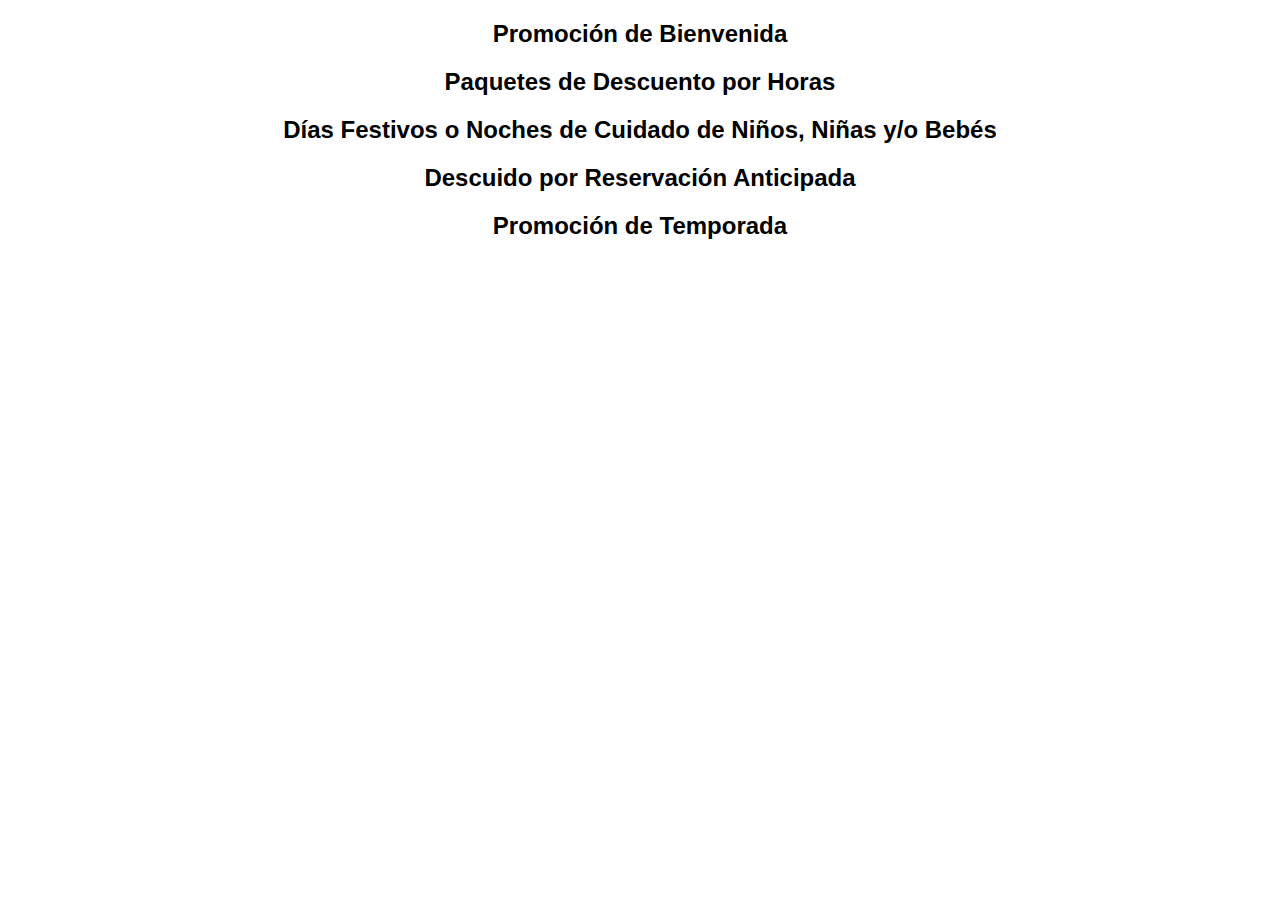
<file: index.html>
<!DOCTYPE html>
<html lang="es">
<head>
<meta charset="UTF-8">
<meta name="viewport" content="width=device-width, initial-scale=1.0">
<title>Promociones de Niñeras</title>
<link rel="stylesheet" type="text/css" href="styles.css">
</head>
<body>

<center>
<h2 class="promo-title">Promoción de Bienvenida</h2>
<div class="info-hover">¡Obtén un descuento del 20% en tu primer mes de servicio de niñera con nosotros!</div>

<h2 class="promo-title">Paquetes de Descuento por Horas</h2>
<div class="info-hover">¡Ahorra un 15% al comprar un paquete de 20 horas de cuidado de niños!</div>

<h2 class="promo-title">Días Festivos o Noches de Cuidado de Niños, Niñas y/o Bebés</h2>
<div class="info-hover">¡Así es! Nosotros te ayudamos cuidando de tus menores con precio especial</div>

<h2 class="promo-title">Descuido por Reservación Anticipada</h2>
<div class="info-hover">Reserva tu niñera con al menos una semana de anticipación y recibe un 10% de descuento en tu tarifa total</div>

<h2 class="promo-title">Promoción de Temporada</h2>
<div class="info-hover">Obtén un descuento del 25% en tus servicios de niñera durante los meses en vacaciones escolares</div>
</center>

</body>
</html>
</file>
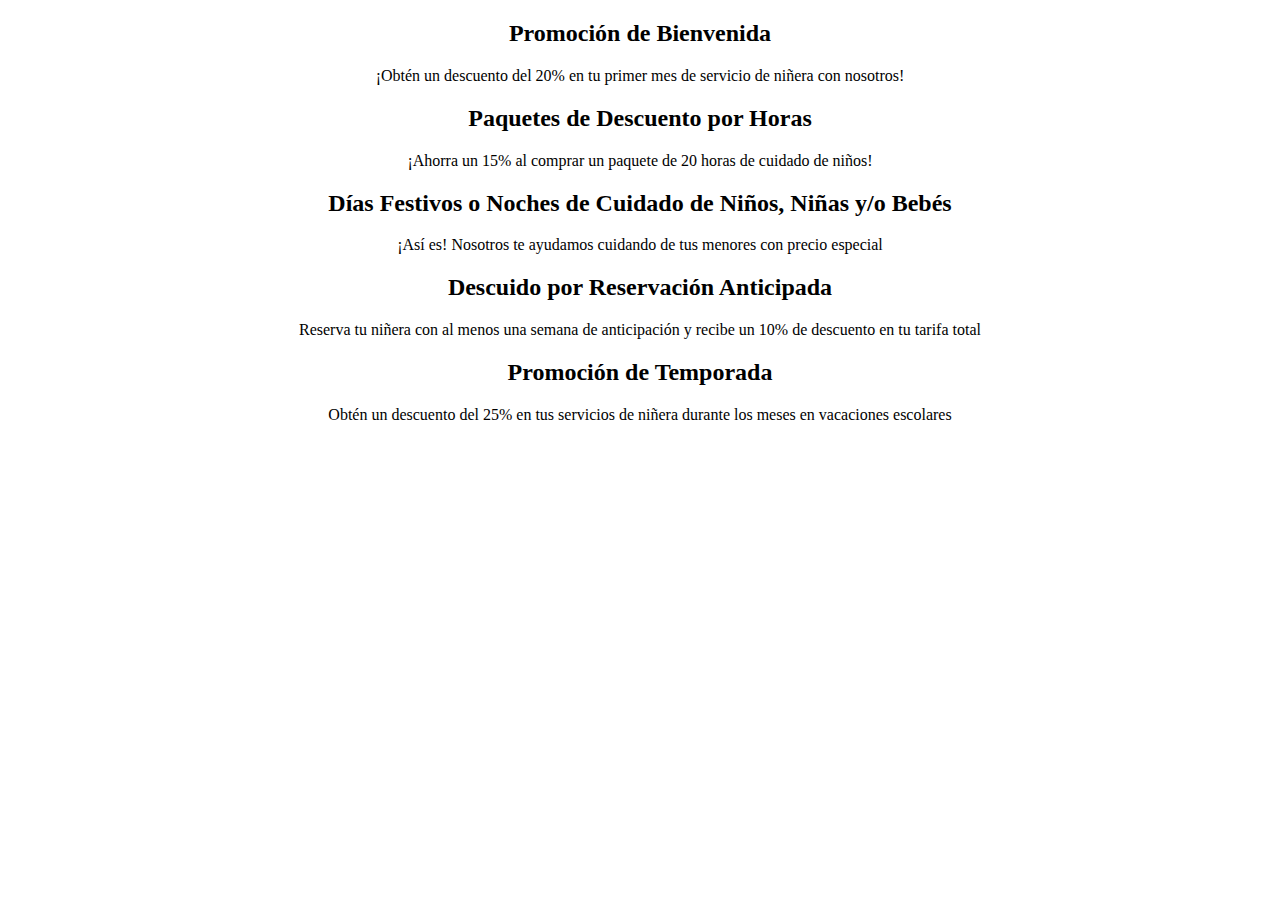
<file: promociones.html>
<!DOCTYPE html>
<html lang="es">
<head>
<meta charset="UTF-8">
<meta name="viewport" content="width=device-width, initial-scale=1.0">
<title>Promociones de Niñeras</title>
<link rel="stylesheet" type="text/css" href="C:\Users\carla\OneDrive\Escritorio\Html\css\styles.css">
<link href="https://fonts.googleapis.com/css2?family=Roboto&display=swap" rel="stylesheet">

</head>
<body>

<center>
<h2 class="promo-title">Promoción de Bienvenida</h2>
<div class="info-hover">¡Obtén un descuento del 20% en tu primer mes de servicio de niñera con nosotros!</div>

<h2 class="promo-title">Paquetes de Descuento por Horas</h2>
<div class="info-hover">¡Ahorra un 15% al comprar un paquete de 20 horas de cuidado de niños!</div>

<h2 class="promo-title">Días Festivos o Noches de Cuidado de Niños, Niñas y/o Bebés</h2>
<div class="info-hover">¡Así es! Nosotros te ayudamos cuidando de tus menores con precio especial</div>

<h2 class="promo-title">Descuido por Reservación Anticipada</h2>
<div class="info-hover">Reserva tu niñera con al menos una semana de anticipación y recibe un 10% de descuento en tu tarifa total</div>

<h2 class="promo-title">Promoción de Temporada</h2>
<div class="info-hover">Obtén un descuento del 25% en tus servicios de niñera durante los meses en vacaciones escolares</div>
</center>

</body>
</html>
</file>
<file: styles.css>
.info-hover {
  font-family: Arial, sans-serif; /* Cambia "Arial" por la fuente que prefieras */
}

.promo-title {
  font-family: 'Roboto', sans-serif;
}

.info-hover {
  display: none;
  position: center;
  background-color: #fcecfc;
  border: 3px solid #f3cdf4;
  padding: 10px;
  border-radius: 5px;
  width: 500px;
  z-index: 1;
}

.promo-title:hover + .info-hover {
  display: block;
}
</file>
